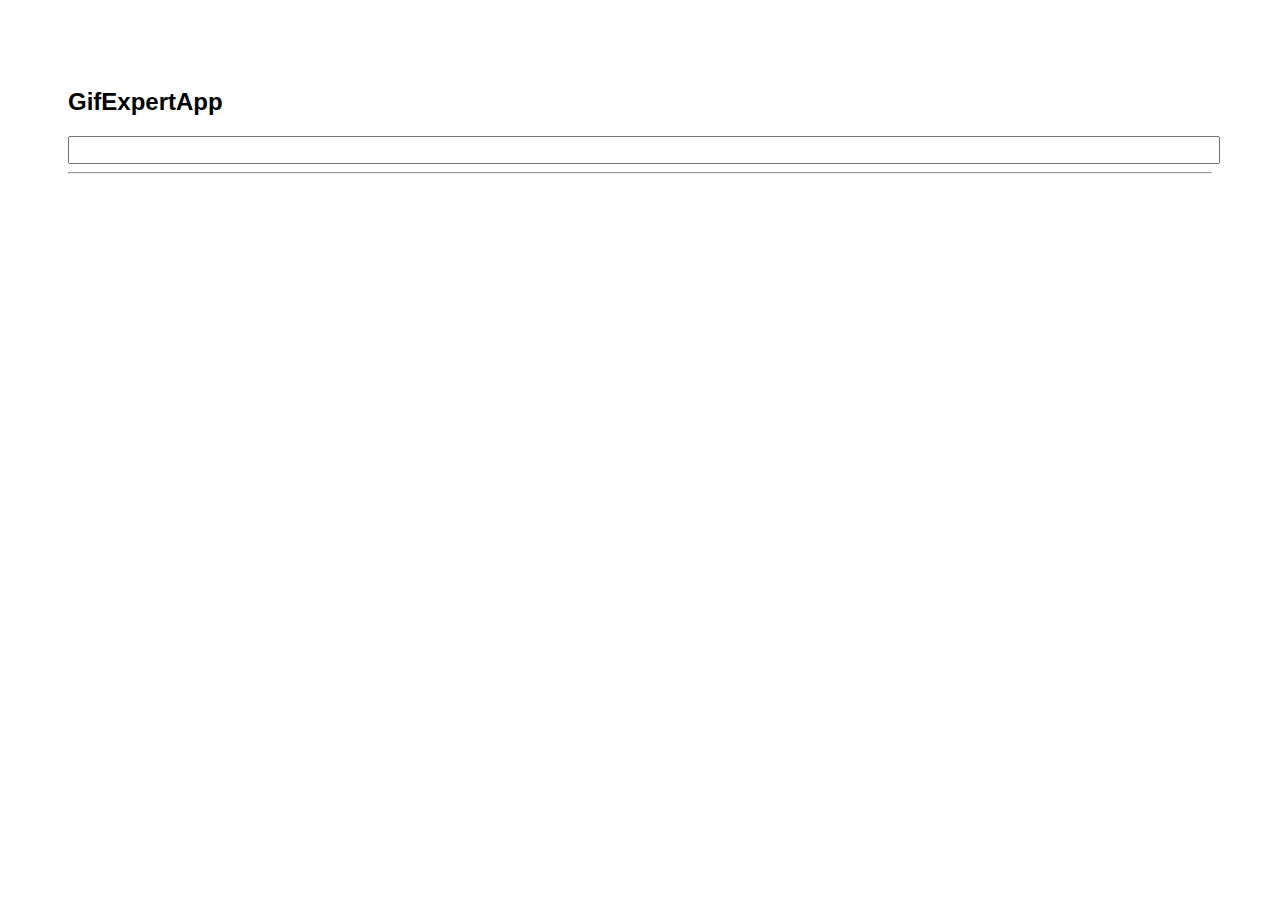
<file: docs/index.html>
<!doctype html>
<html lang="en">

<head>
    <meta charset="utf-8" />
    <link rel="icon" href="./favicon.ico" />
    <meta name="viewport" content="width=device-width,initial-scale=1" />
    <meta name="theme-color" content="#000000" />
    <meta name="description" content="Web site created using create-react-app" />
    <link rel="apple-touch-icon" href="./logo192.png" />
    <link rel="manifest" href="./manifest.json" />
    <link rel="stylesheet" href="https://cdnjs.cloudflare.com/ajax/libs/animate.css/4.0.0/animate.min.css" />
    <title>GifExpertApp</title>
    <link href="./static/css/main.57965d85.chunk.css" rel="stylesheet">
</head>

<body><noscript>You need to enable JavaScript to run this app.</noscript>
    <div id="root"></div>
    <script>!function (e) { function r(r) { for (var n, p, f = r[0], i = r[1], l = r[2], c = 0, s = []; c < f.length; c++)p = f[c], Object.prototype.hasOwnProperty.call(o, p) && o[p] && s.push(o[p][0]), o[p] = 0; for (n in i) Object.prototype.hasOwnProperty.call(i, n) && (e[n] = i[n]); for (a && a(r); s.length;)s.shift()(); return u.push.apply(u, l || []), t() } function t() { for (var e, r = 0; r < u.length; r++) { for (var t = u[r], n = !0, f = 1; f < t.length; f++) { var i = t[f]; 0 !== o[i] && (n = !1) } n && (u.splice(r--, 1), e = p(p.s = t[0])) } return e } var n = {}, o = { 1: 0 }, u = []; function p(r) { if (n[r]) return n[r].exports; var t = n[r] = { i: r, l: !1, exports: {} }; return e[r].call(t.exports, t, t.exports, p), t.l = !0, t.exports } p.m = e, p.c = n, p.d = function (e, r, t) { p.o(e, r) || Object.defineProperty(e, r, { enumerable: !0, get: t }) }, p.r = function (e) { "undefined" != typeof Symbol && Symbol.toStringTag && Object.defineProperty(e, Symbol.toStringTag, { value: "Module" }), Object.defineProperty(e, "__esModule", { value: !0 }) }, p.t = function (e, r) { if (1 & r && (e = p(e)), 8 & r) return e; if (4 & r && "object" == typeof e && e && e.__esModule) return e; var t = Object.create(null); if (p.r(t), Object.defineProperty(t, "default", { enumerable: !0, value: e }), 2 & r && "string" != typeof e) for (var n in e) p.d(t, n, function (r) { return e[r] }.bind(null, n)); return t }, p.n = function (e) { var r = e && e.__esModule ? function () { return e.default } : function () { return e }; return p.d(r, "a", r), r }, p.o = function (e, r) { return Object.prototype.hasOwnProperty.call(e, r) }, p.p = "/"; var f = this["webpackJsonpgif-expert-app"] = this["webpackJsonpgif-expert-app"] || [], i = f.push.bind(f); f.push = r, f = f.slice(); for (var l = 0; l < f.length; l++)r(f[l]); var a = i; t() }([])</script>
    <script src="./static/js/2.629c55af.chunk.js"></script>
    <script src="./static/js/main.ec33fffa.chunk.js"></script>
</body>

</html>
</file>
<file: docs/static/css/main.57965d85.chunk.css>
*{font-family:Helvetica,Arial,sans-serif}body{padding:60px}input{color:grey;font-size:1.2rem;width:100%}.card-grid{display:flex;flex-direction:row;flex-wrap:wrap}.card{align-content:center;border:1px solid grey;border-radius:6px;margin-bottom:10px;margin-right:10px;overflow:hidden}.card p{padding:5px;text-align:center}.card img{max-height:170px}
/*# sourceMappingURL=main.57965d85.chunk.css.map */
</file>
